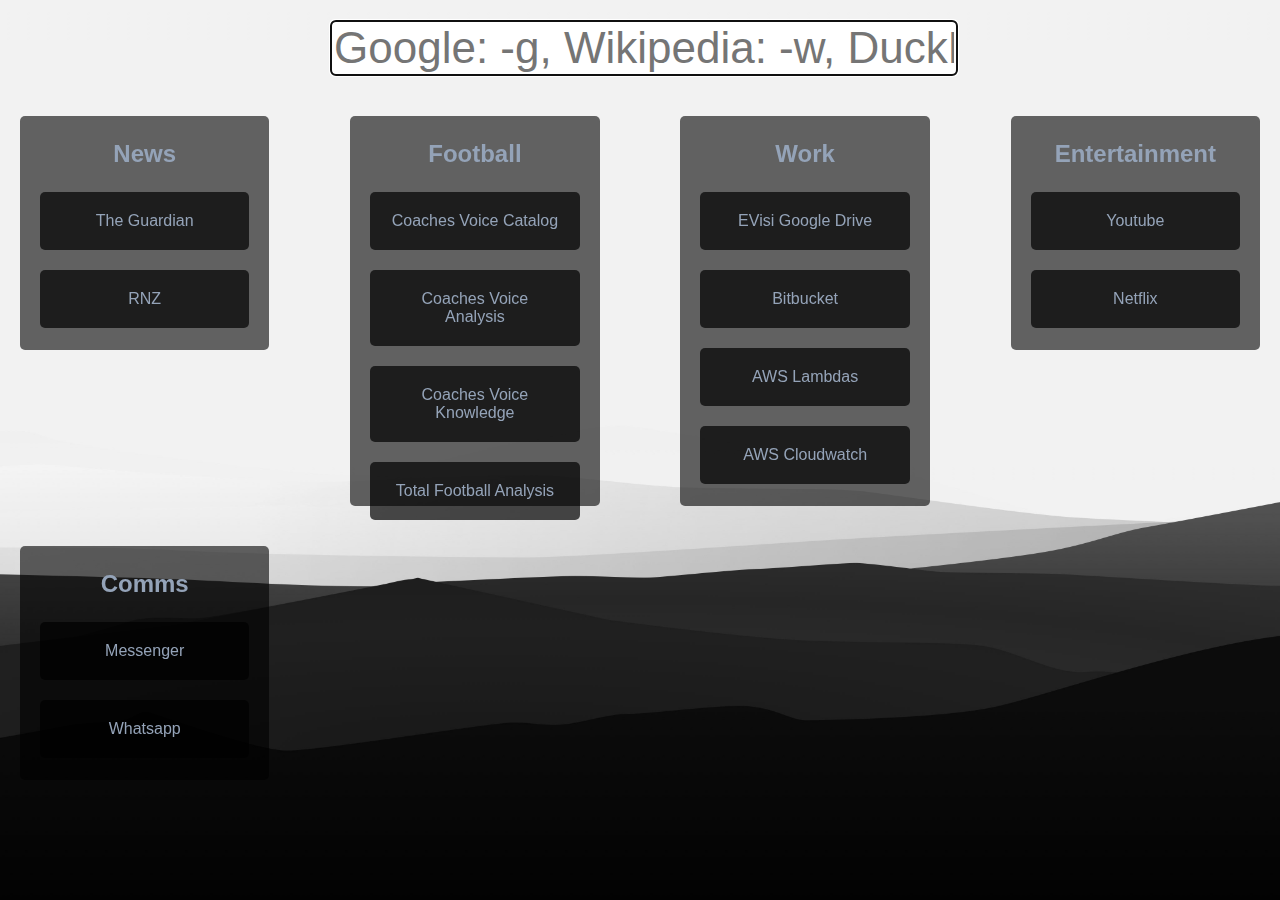
<file: index.html>
<!DOCTYPE html>
<html lang="en">
<head>
  <meta charset="UTF-8">
  <meta name="viewport" content="width=device-width, initial-scale=1.0">
  <link rel="stylesheet" type="text/css" href="page.css">

  <title>Homepage</title>
</head>
<body>
    <style>
        body {
            margin: 0;
            padding: 0;
            font-family: Arial, sans-serif;
            background: rgba(0, 0, 0, 0.5) url('background.jpg') no-repeat center center fixed;
            background-size: cover;
        }

        .title {
            text-align: center;
            margin-bottom: 5%;
            font-size: 72px;
            font-family:'Gill Sans', 'Gill Sans MT', Calibri, 'Trebuchet MS', sans-serif
        }

        .searchheader {
            text-align: center;
        }

        .linkcolumnheader {
            text-align: center;
            color: #94a3b8;
            font-weight: bold;
            font-size: 24px;
            font-family:'Gill Sans', 'Gill Sans MT', Calibri, 'Trebuchet MS', sans-serif
        }

        .container {
            max-width: 2560px;
            margin: 0 auto;
            padding: 20px;
            text-align: center;
            display: flex;
            flex-wrap: wrap;
            justify-content: space-between;
        }

        .search-bar {
            width: 50%;
            margin: 0 auto;
            border-radius: 5px;
        }

        .search-bar input {
            width: 100%;
            font-size: 44px;
            border-radius: 5px;
        }

        .search-button {
            width: 20%;
            margin: 0 auto;
        }

        .column {
            flex-basis: calc(18.5% - 20px);
            padding: 0 20px;
            margin-bottom: 40px;
            background:rgba(0, 0, 0, 0.6);
            border-radius: 5px;
        }
        
        .column a {
            display: block;
            color: #94a3b8;
            text-decoration: none;
            padding: 20px;
            background-color: rgba(0, 0, 0, 0.7);
            margin-bottom: 20px;
            border-radius: 5px;
        }
        
        .column a:hover {
            background-color: rgba(255, 255, 255, 0.1);
        }
    </style>
    <div class="container">
        <div class="search-bar">
            <input type="text" placeholder="Google: -g, Wikipedia: -w, DuckDuckGo: -d" autofocus>
        </div>
    </div>
    <div class="container">
        <div class="column">
            <h3 class="linkcolumnheader">News</h3>
            <a href="https://theguardian.com/">The Guardian</a>
            <a href="https://rnz.co.nz">RNZ</a>
        </div>
        <div class="column">
            <h3 class="linkcolumnheader">Football</h3>
            <a href="https://academy.coachesvoice.com/catalog">Coaches Voice Catalog</a>
            <a href="https://www.coachesvoice.com/category/analysis/">Coaches Voice Analysis</a>
            <a href="https://www.coachesvoice.com/category/coaching-knowledge/">Coaches Voice Knowledge</a>
            <a href="https://totalfootballanalysis.com/">Total Football Analysis</a>
        </div>
        <div class="column">
            <h3 class="linkcolumnheader">Work</h3>
            <a href="https://drive.google.com/">EVisi Google Drive</a>
            <a href="https://bitbucket.org/account/workspaces/">Bitbucket</a>
            <a href="https://ap-southeast-2.console.aws.amazon.com/lambda/home?region=ap-southeast-2#/functions">AWS Lambdas</a>
            <a href="https://ap-southeast-2.console.aws.amazon.com/cloudwatch/home?region=ap-southeast-2#logsV2:log-groups">AWS Cloudwatch</a>
        </div>
        <div class="column">
            <h3 class="linkcolumnheader">Entertainment</h3>
            <a href="https://youtube.com/">Youtube</a>
            <a href="https://netflix.com/">Netflix</a>
        </div>
        <div class="column">
            <h3 class="linkcolumnheader">Comms</h3>
            <a href="https://facebook.com/messages">Messenger</a>
            <a href="https://web.whatsapp.com/">Whatsapp</a>
        </div>
    </div>
    <script>
        const shortcutArray = [
            ["mess", 'https://facebook.com/messages/'],
            ["what", 'https://web.whatsapp.com/'],
            ["yt", "https://youtube.com"], 
        ]
        const shortcutMap = new Map(shortcutArray);


        document.addEventListener("DOMContentLoaded", function() {
        const searchInput = document.querySelector('.search-bar input');
        searchInput.value = "";

        function search() {
            const searchText = searchInput.value.trim();
            console.log("searchText = '" + searchText + "'")
            if (searchText !== '') {
                if (searchText in shortcutMap.keys()) {
                    const searchUrl = shortcutMap[searchText];
                    window.location.href = searchUrl;
                }
                else if (searchText.startsWith('-w ')) {
                    const searchUrl = 'https://en.wikipedia.org/wiki/Special:Search?search=' + encodeURIComponent(searchText.slice(3));
                    window.location.href = searchUrl;
                }
                else if (searchText.startsWith('-d ')) {
                    const searchUrl = 'https://www.duckduckgo.com/?q=' + encodeURIComponent(searchText.slice(3));
                    window.location.href = searchUrl;
                }
                else if (searchText.startsWith('-g ')) {
                    const searchUrl = 'https://www.google.com/search?q=' + encodeURIComponent(searchText.slice(3));
                    window.location.href = searchUrl;
                }
                else if (searchText.startsWith('r/')) {
                    const searchUrl = 'https://reddit.com/' + encodeURIComponent(searchText);
                    window.location.href = searchUrl;
                }
                else if ((searchText.includes('.com') || searchText.includes('.org') || searchText.includes('.net')) && !(searchText.includes(' ')) && !(searchText.includes('site:'))) {
                    if (!searchText.includes('https://')) {
                        const searchUrl = 'https://' + searchText;
                        window.location.href = searchUrl;  
                    } 
                    else {
                        const searchUrl = searchText;
                        window.location.href = searchUrl;  
                    }                  
                }
                else {
                    const searchUrl = 'https://www.google.com/search?q=' + encodeURIComponent(searchText);
                    window.location.href = searchUrl;            
                }
            }    
        };

        searchInput.addEventListener('keypress', function(event) {
            if (event.key === 'Enter') {
            //searchButton.click();
            search();
            }
        });
        });

        window.addEventListener('load', function() {
            var columns = document.querySelectorAll('.column');
            columns.forEach(function(column) {
            var links = column.querySelectorAll('a');
            var height = 78 + links.length * 78; // You can adjust the height multiplier as needed
            column.style.height = height + 'px';
            });
        });        
    </script>
</body>
</html>
</file>
<file: page.css>
body {
    margin: 0;
    padding: 0;
    font-family: Arial, sans-serif;
    background: rgba(0, 0, 0, 0.5) url('https://images.unsplash.com/photo-1583121274602-3e2820c69888') no-repeat center center fixed;
    background-size: cover;
}

.title {
    text-align: center;
    margin-bottom: 5%;
    font-size: 72px;
    font-family:'Gill Sans', 'Gill Sans MT', Calibri, 'Trebuchet MS', sans-serif
}

.searchheader {
    text-align: center;
}

.linkcolumnheader {
    text-align: center;
    color: #94a3b8;
    font-weight: bold;
    font-size: 24px;
    font-family:'Gill Sans', 'Gill Sans MT', Calibri, 'Trebuchet MS', sans-serif
}

.container {
    max-width: 2560px;
    margin: 0 auto;
    padding: 20px;
    text-align: center;
    display: flex;
    flex-wrap: wrap;
    justify-content: space-between;
}

.search-bar {
    width: 50%;
    margin: 0 auto;
    border-radius: 5px;
}

.search-bar input {
    width: 100%;
    font-size: 36px;
    border-radius: 5px;
}

.search-button {
    width: 20%;
    margin: 0 auto;
}

.column {
    flex-basis: calc(18.5% - 20px);
    padding: 0 20px;
    margin-bottom: 40px;
    background:rgba(0, 0, 0, 0.6);
    border-radius: 5px;
 }
  
.column a {
    display: block;
    color: #94a3b8;
    text-decoration: none;
    padding: 20px;
    background-color: rgba(0, 0, 0, 0.7);
    margin-bottom: 20px;
    border-radius: 5px;
  }
  
.column a:hover {
    background-color: rgba(255, 255, 255, 0.1);
}
</file>
